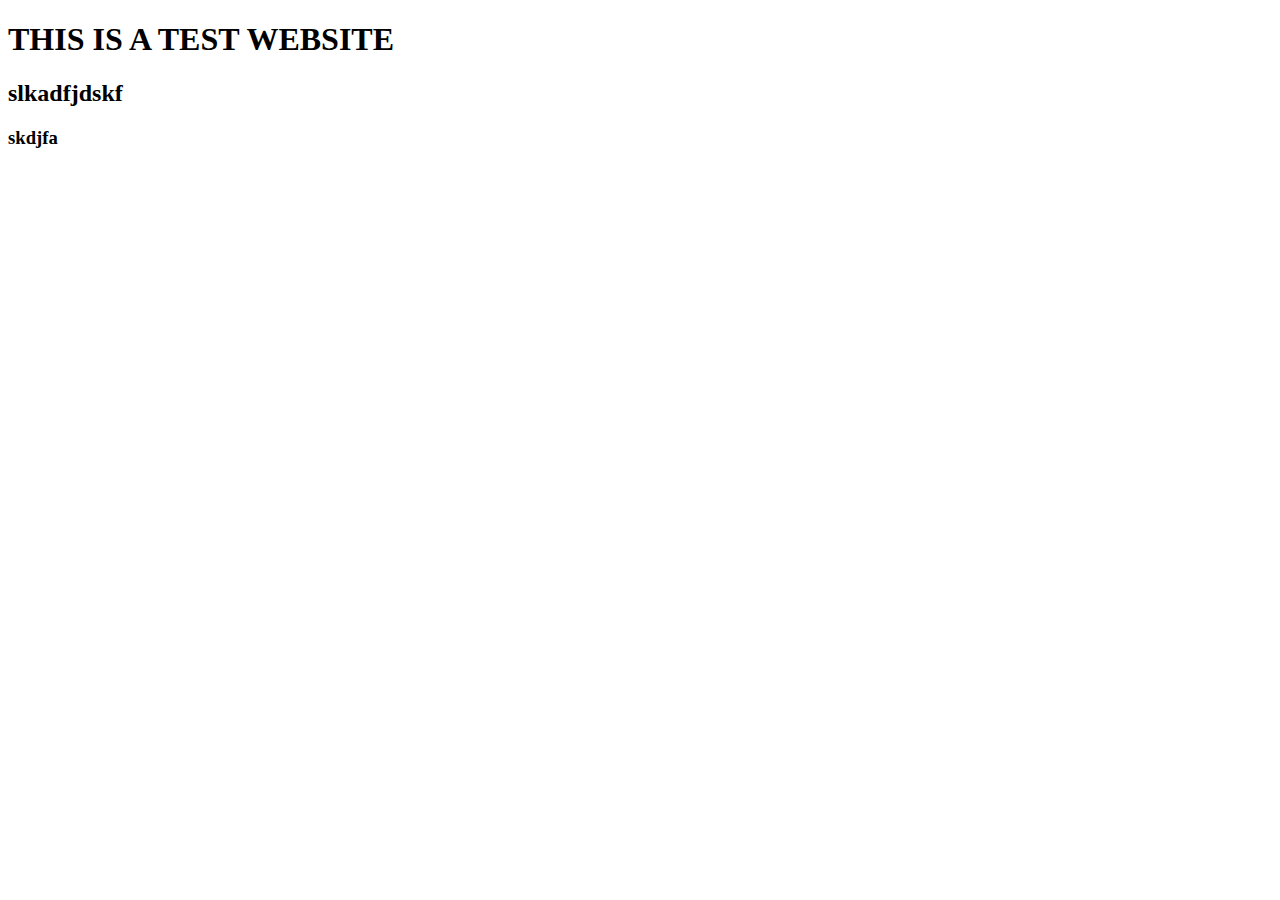
<file: src/main/resources/templates/index.html>
<!DOCTYPE html>
<html lang="en">
  <head>
    <meta charset="UTF-8" />
    <meta
      name="viewport"
      content="width=device-width, user-scalable=no, initial-scale=1.0, maximum-scale=1.0, minimum-scale=1.0"
    />
    <meta http-equiv="X-UA-Compatible" content="ie=edge" />
    <title>TEST HSDKFLSF</title>
  </head>
  <body>
    <h1>THIS IS A TEST WEBSITE</h1>
    <h2>slkadfjdskf</h2>
    <h3>skdjfa</h3>
  </body>
</html>
</file>
